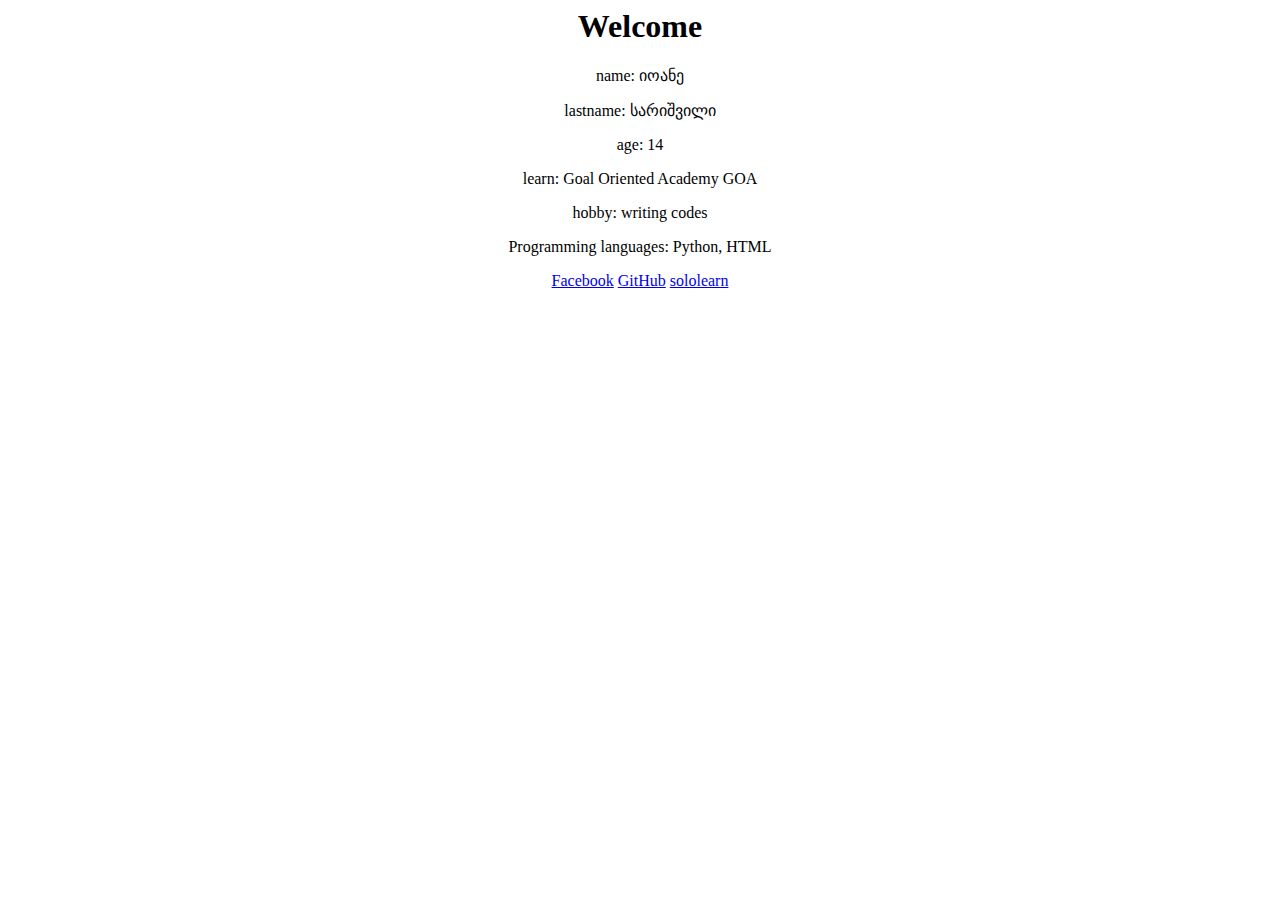
<file: GOA-Homeworks/Day 14/index.html>
<html lang="en">
<head>
    <meta charset="UTF-8">
    <meta name="viewport" content="width=device-width, initial-scale=1.0">
    <title>Ioane</title>
</head>
<body><center>
    <h1>Welcome</h1>
    <p>name: იოანე</p>
    <p>lastname: სარიშვილი</p>
    <p>age: 14</p>
    <p>learn: Goal Oriented Academy GOA</p>
    <p>hobby: writing codes</p>
    <p>Programming languages: Python, HTML</p>
    <P></P>
    <a href="https://www.facebook.com/profile.php?id=100029469104572">Facebook</a>
    <a href="https://github.com/ivane208">GitHub</a>
    <a href="https://www.sololearn.com/certificates/CC-B3YWJTVA">sololearn</a>
</center>
</body>
</html>
</file>
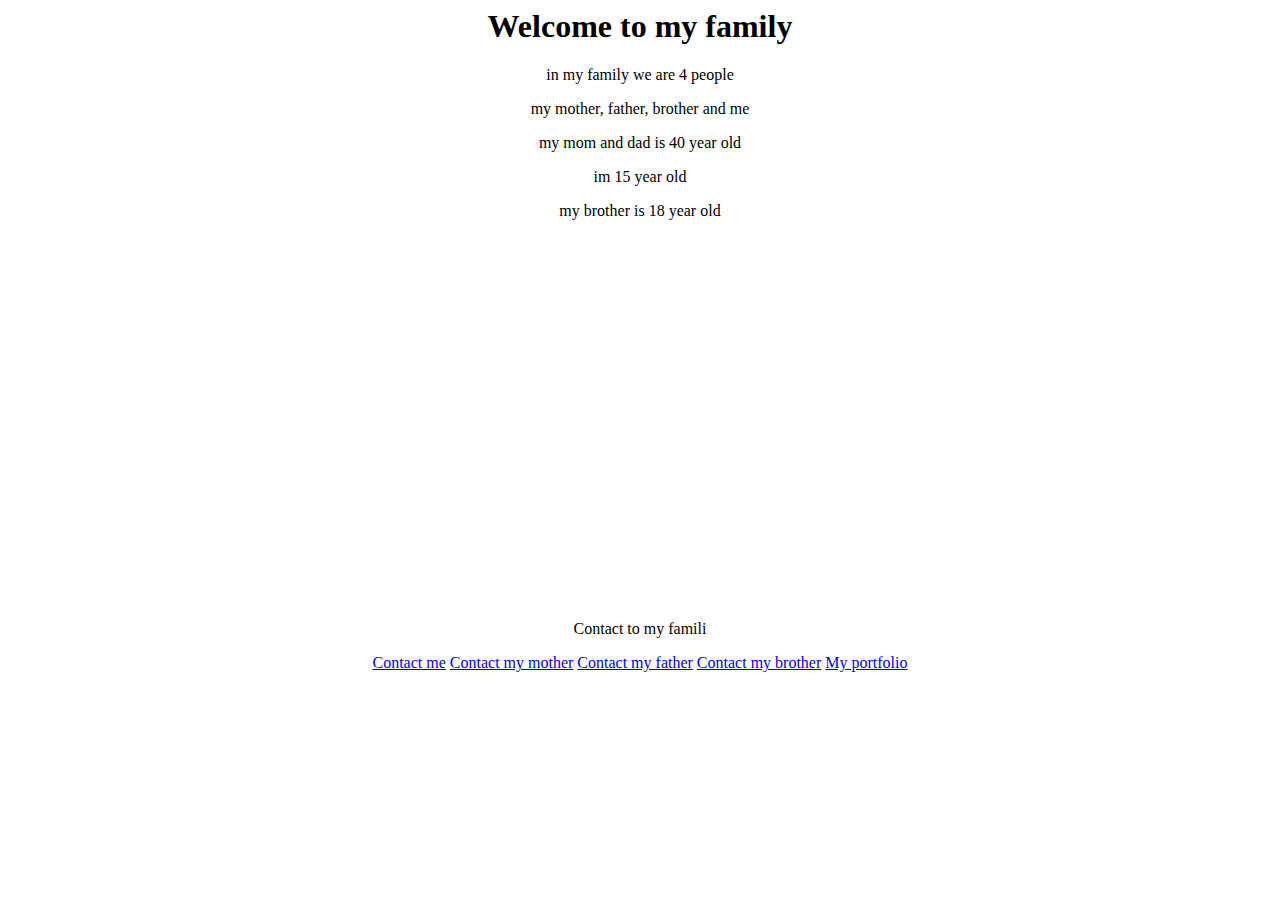
<file: GOA-Homeworks/Day 18/index.html>
<html lang="en">
<head>
    <meta charset="UTF-8">
    <meta name="viewport" content="width=device-width, initial-scale=1.0">
    <title>myfamily</title>
    <link rel="stylesheet" href="style.css">
</head>
<body>
    <div>
        <h1 id="myh1">Welcome to my family</h1>
        <p id="myp2">in my family we are 4 people</p>
        <p id="myp3">my mother, father, brother and me</p>
        <p id="myp4">my mom and dad is 40 year old</p>
        <p id="myp5">im 15 year old</p>
        <p id="myp6">my brother is 18 year old</p>
    </div>
    <div>
        <p id="contact">Contact to my famili</p>
        <a id="a1" href="https://www.facebook.com/profile.php?id=100029469104572">Contact me</a>
        <a id="a2" href="https://www.facebook.com/shorena.sarishvili.7">Contact my mother</a>
        <a id="a3" href="https://www.facebook.com/temuri.sarishvili.3">Contact my father</a>
        <a id="a4" href="https://www.facebook.com/profile.php?id=100009390753636">Contact my brother</a>
        <a href="http://127.0.0.1:5500/Day%2017/portfolio.html">My portfolio</a>
    </div>
</body>
</html>
</file>
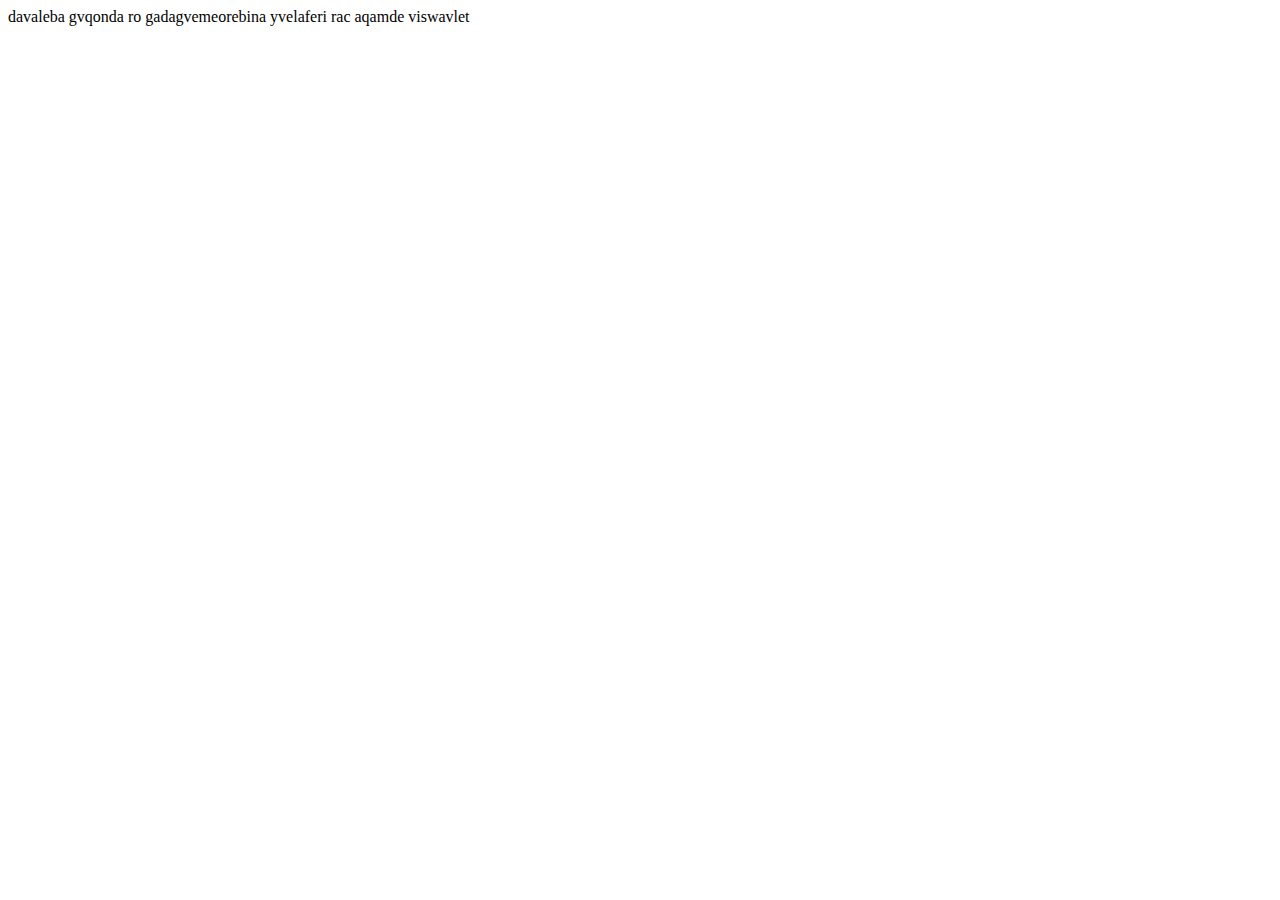
<file: GOA-Homeworks/Day 21/index.html>
<html lang="en">
<head>
    <meta charset="UTF-8">
    <meta name="viewport" content="width=device-width, initial-scale=1.0">
    <title>Document</title>
</head>
<body>
    <p>davaleba gvqonda ro gadagvemeorebina yvelaferi rac aqamde viswavlet </p>
</body>
</html>
</file>
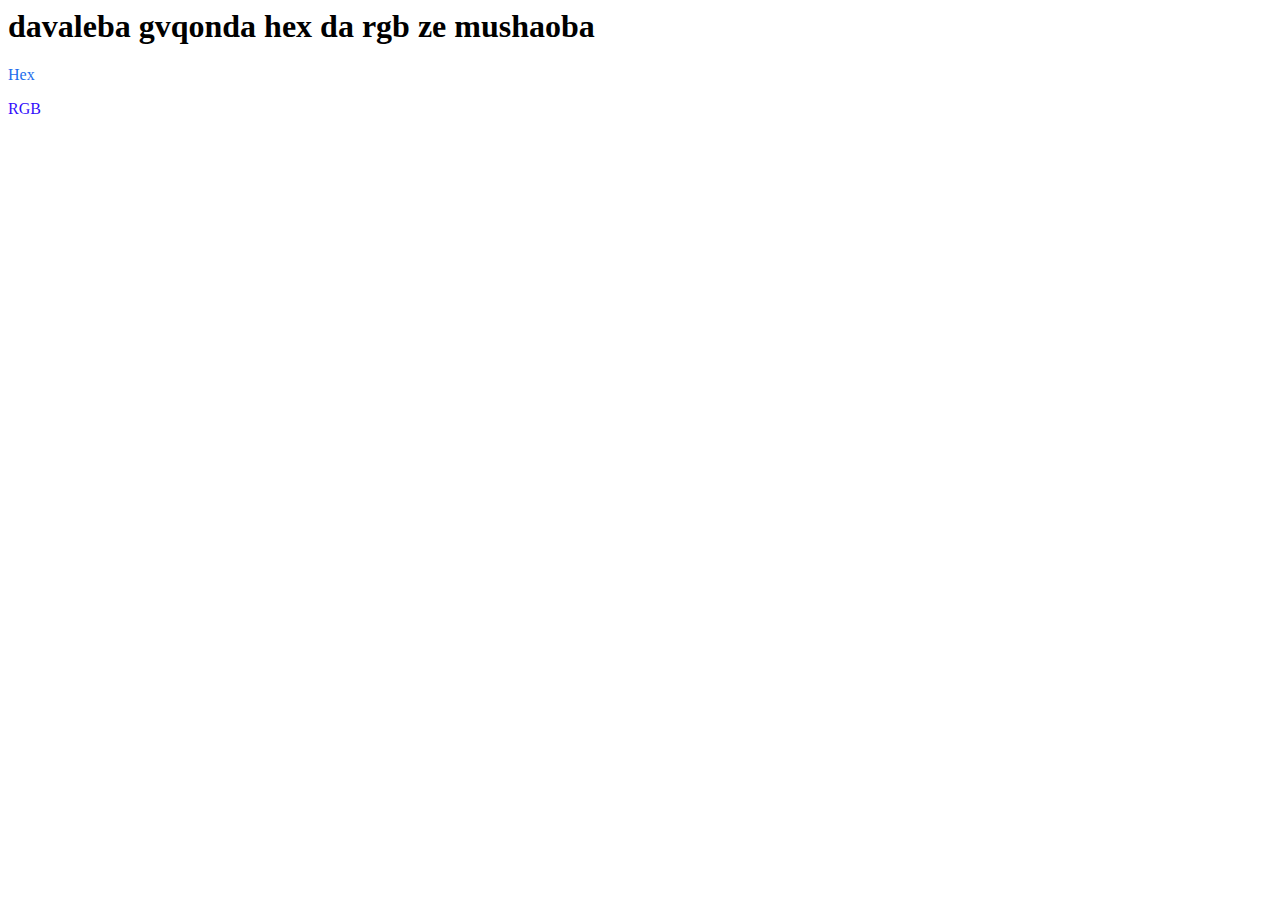
<file: GOA-Homeworks/Day 24/index.html>
<html lang="en">
<head>
    <meta charset="UTF-8">
    <meta name="viewport" content="width=device-width, initial-scale=1.0">
    <title>Document</title>
    <link rel="stylesheet" href="style.css">
</head>
<body>
    <h1>davaleba gvqonda hex da rgb ze mushaoba</h1>
    <p id="hex">Hex</p>
    <p id="rgb">RGB</p>
</body>
</html>
</file>
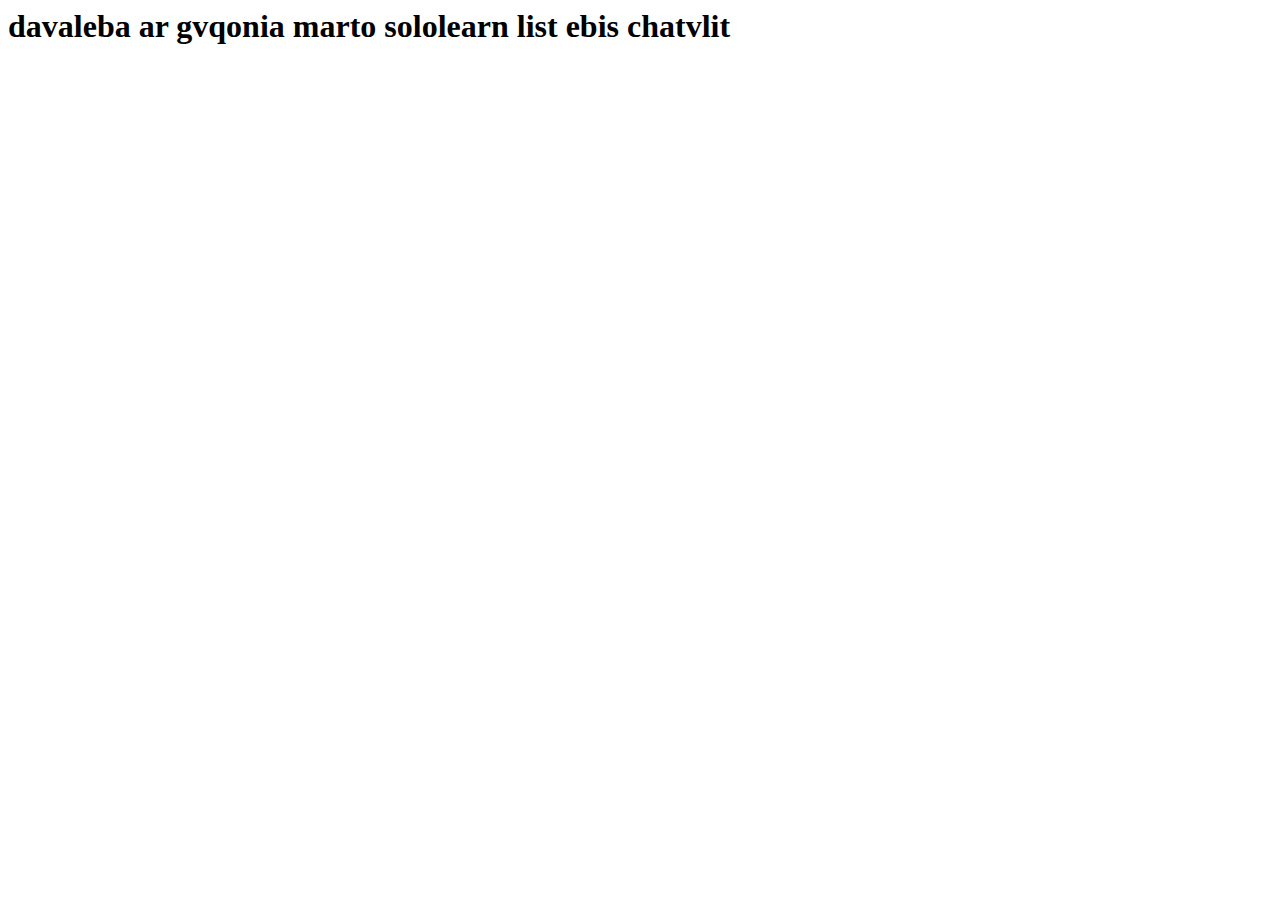
<file: GOA-Homeworks/Day 25/index.html>
<html lang="en">
<head>
    <meta charset="UTF-8">
    <meta name="viewport" content="width=device-width, initial-scale=1.0">
    <title>Document</title>
</head>
<body>
    <h1>davaleba ar gvqonia marto sololearn list ebis chatvlit</h1>
</body>
</html>
</file>
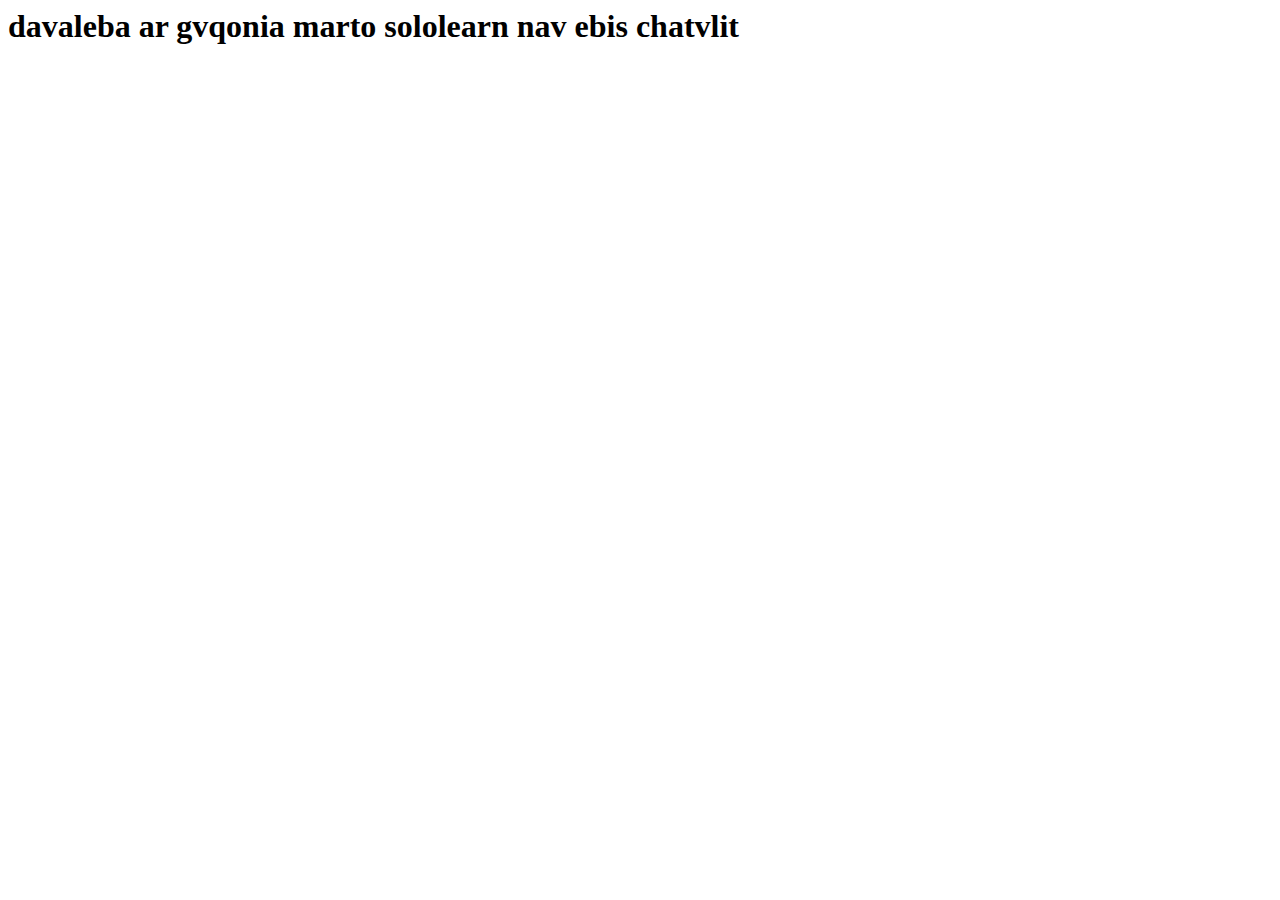
<file: GOA-Homeworks/Day 26/index.html>
<html lang="en">
<head>
    <meta charset="UTF-8">
    <meta name="viewport" content="width=device-width, initial-scale=1.0">
    <title>Document</title>
</head>
<body>
    <h1>davaleba ar gvqonia marto sololearn nav ebis chatvlit</h1>
</body>
</html>
</file>
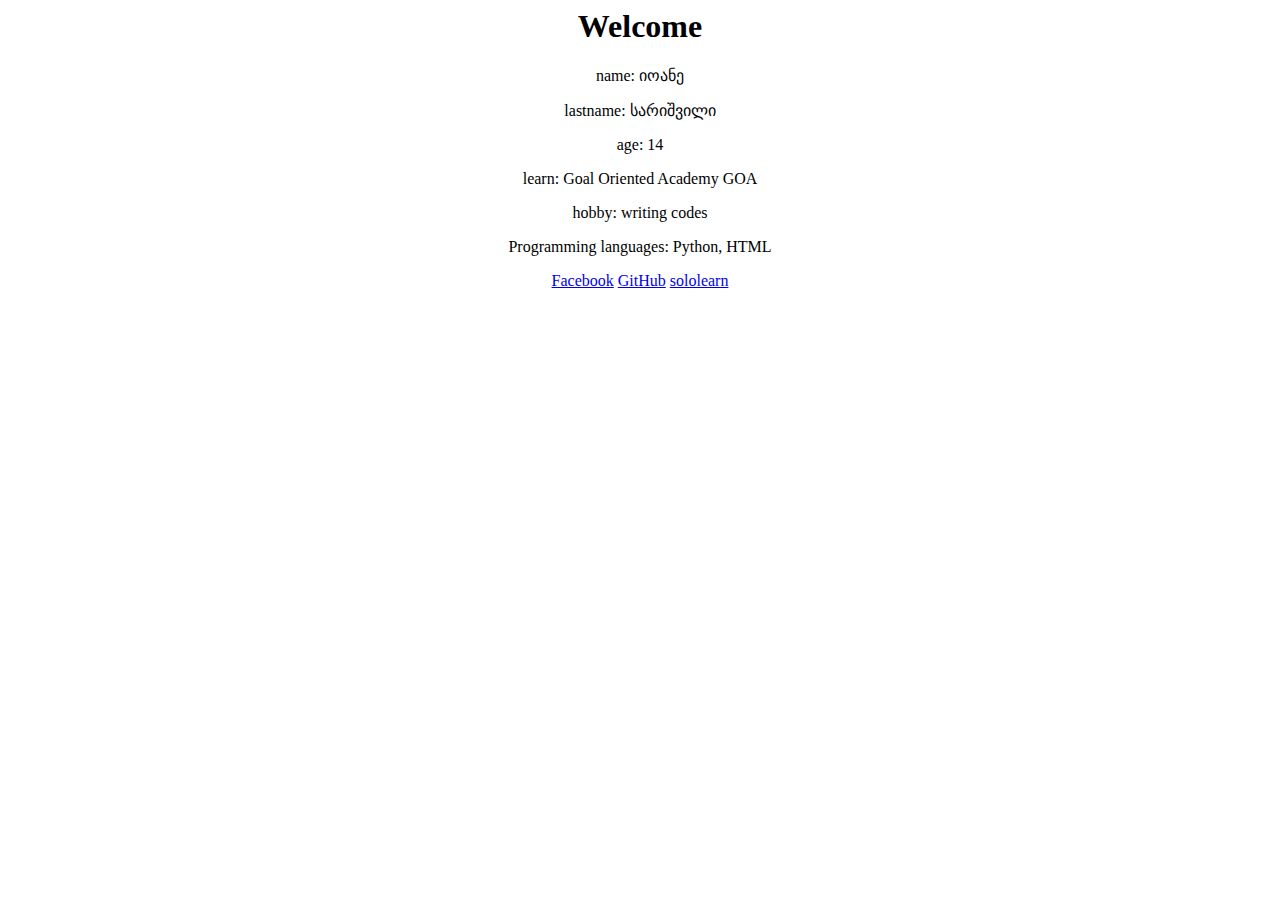
<file: GOA-Homeworks/Day 17/portfolio.html>
<html lang="en">
<head>
    <meta charset="UTF-8">
    <meta name="viewport" content="width=device-width, initial-scale=1.0">
    <title>Document</title>
</head>
<body><center>
    <!-- vaketebt paragrafebis chems informacias -->
    <h1>Welcome</h1>
    <p>name: იოანე</p>
    <p>lastname: სარიშვილი</p>
    <p>age: 14</p>
    <p>learn: Goal Oriented Academy GOA</p>
    <p>hobby: writing codes</p>
    <p>Programming languages: Python, HTML</p>
    <!-- chavangde linkebi a tagebit -->
    <a href="https://www.facebook.com/profile.php?id=100029469104572">Facebook</a>
    <a href="https://github.com/ivane208">GitHub</a>
    <a href="https://www.sololearn.com/certificates/CC-B3YWJTVA">sololearn</a>
</body></center>
</html>
</file>
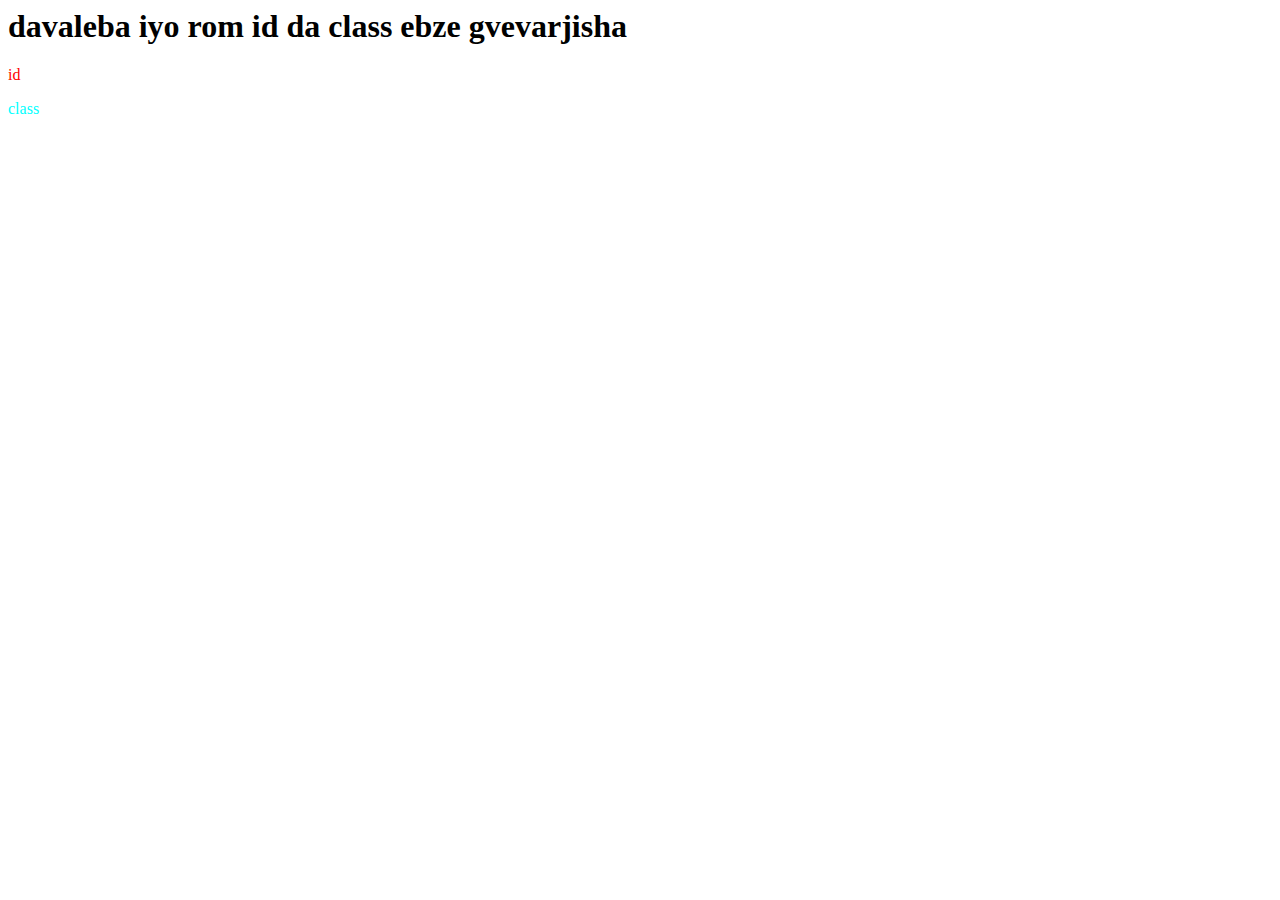
<file: GOA-Homeworks/Day 22/idex.html>
<html lang="en">
<head>
    <meta charset="UTF-8">
    <meta name="viewport" content="width=device-width, initial-scale=1.0">
    <title>Document</title>
    <link rel="stylesheet" href="style.css">
</head>
<body>
    <h1>davaleba iyo rom id da class ebze gvevarjisha</h1>
    <p id="myp">id</p>
    <p class="myp1">class</p>
</body>
</html>
</file>
<file: GOA-Homeworks/Day 18/style.css>
body{
    text-align: center;
}
#contact{
    margin-top: 400px;
}
</file>
<file: GOA-Homeworks/Day 24/style.css>
#rgb{
    color: rgb(50, 14, 252);
}
#hex{
    color: #1d6ded;
}
</file>
<file: GOA-Homeworks/Day 22/style.css>
#myp{
    color: red;
}
.myp1{
    color: aqua;
}
</file>
